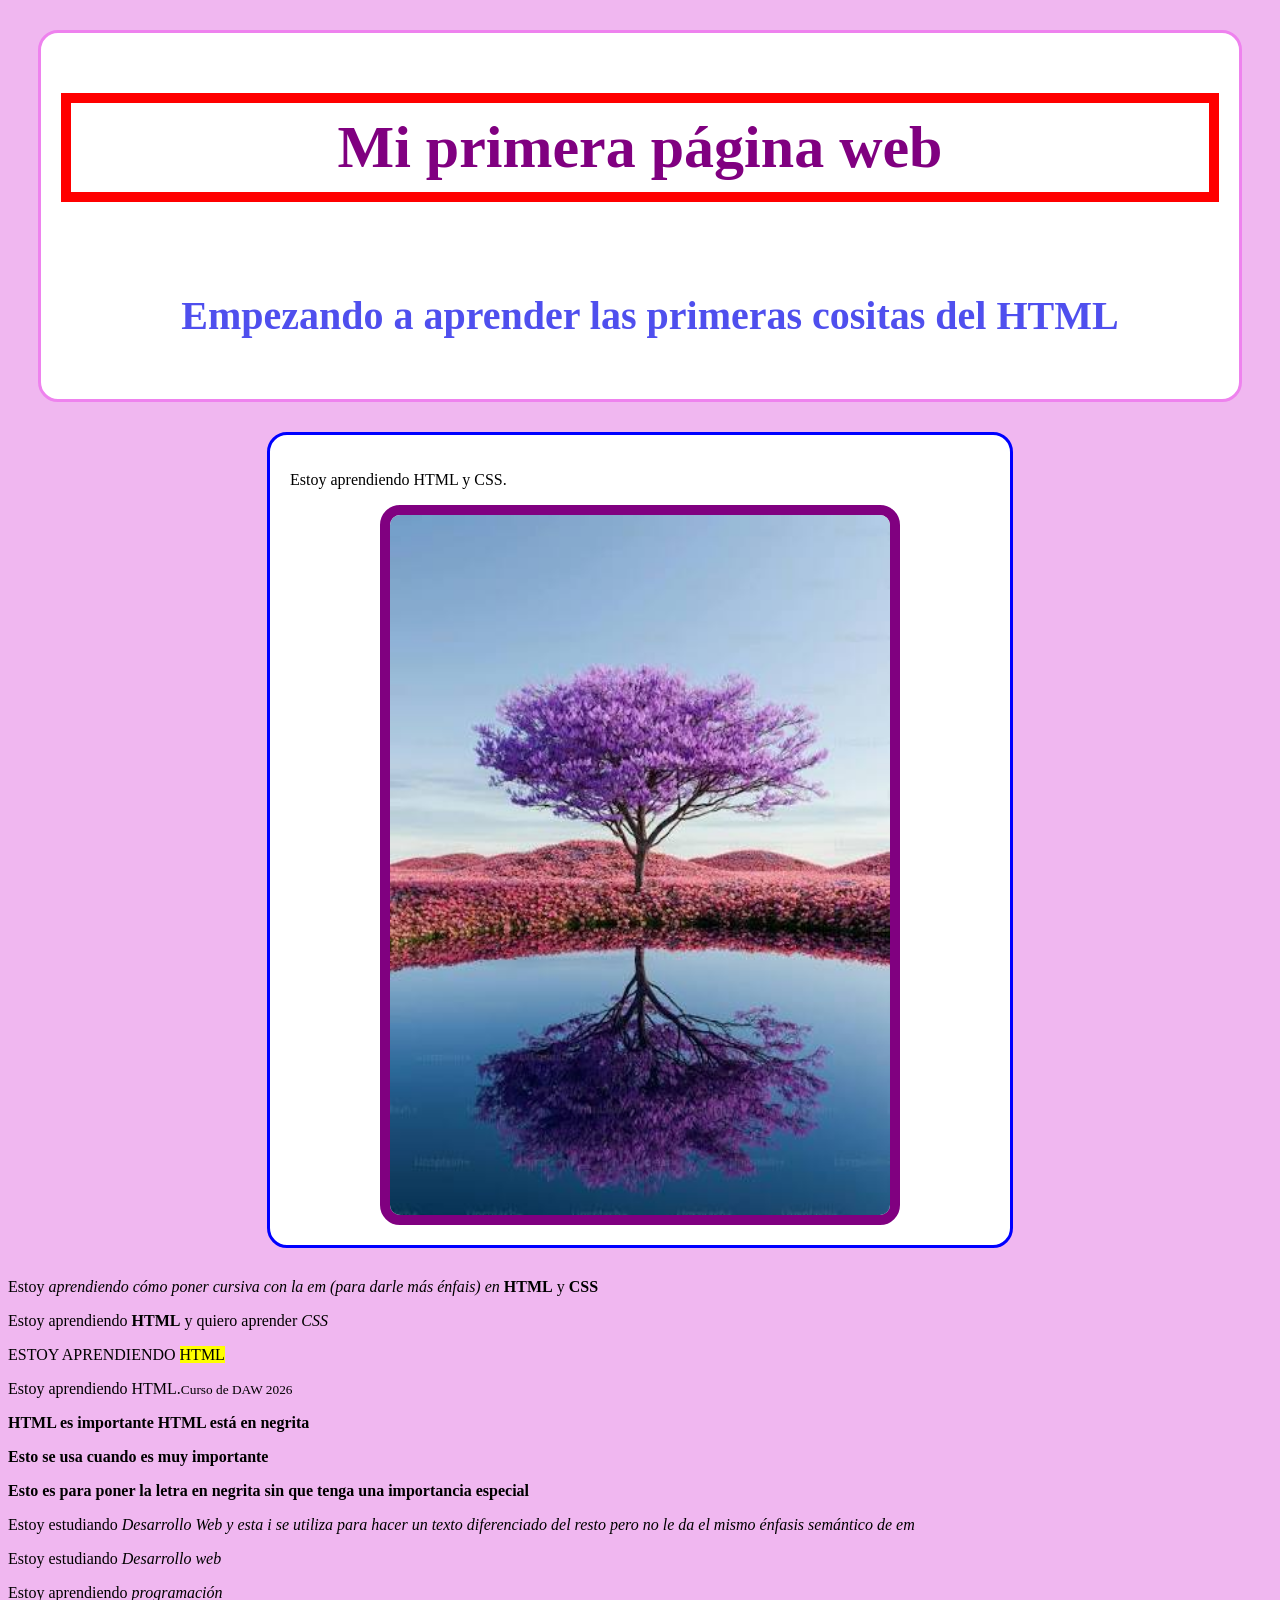
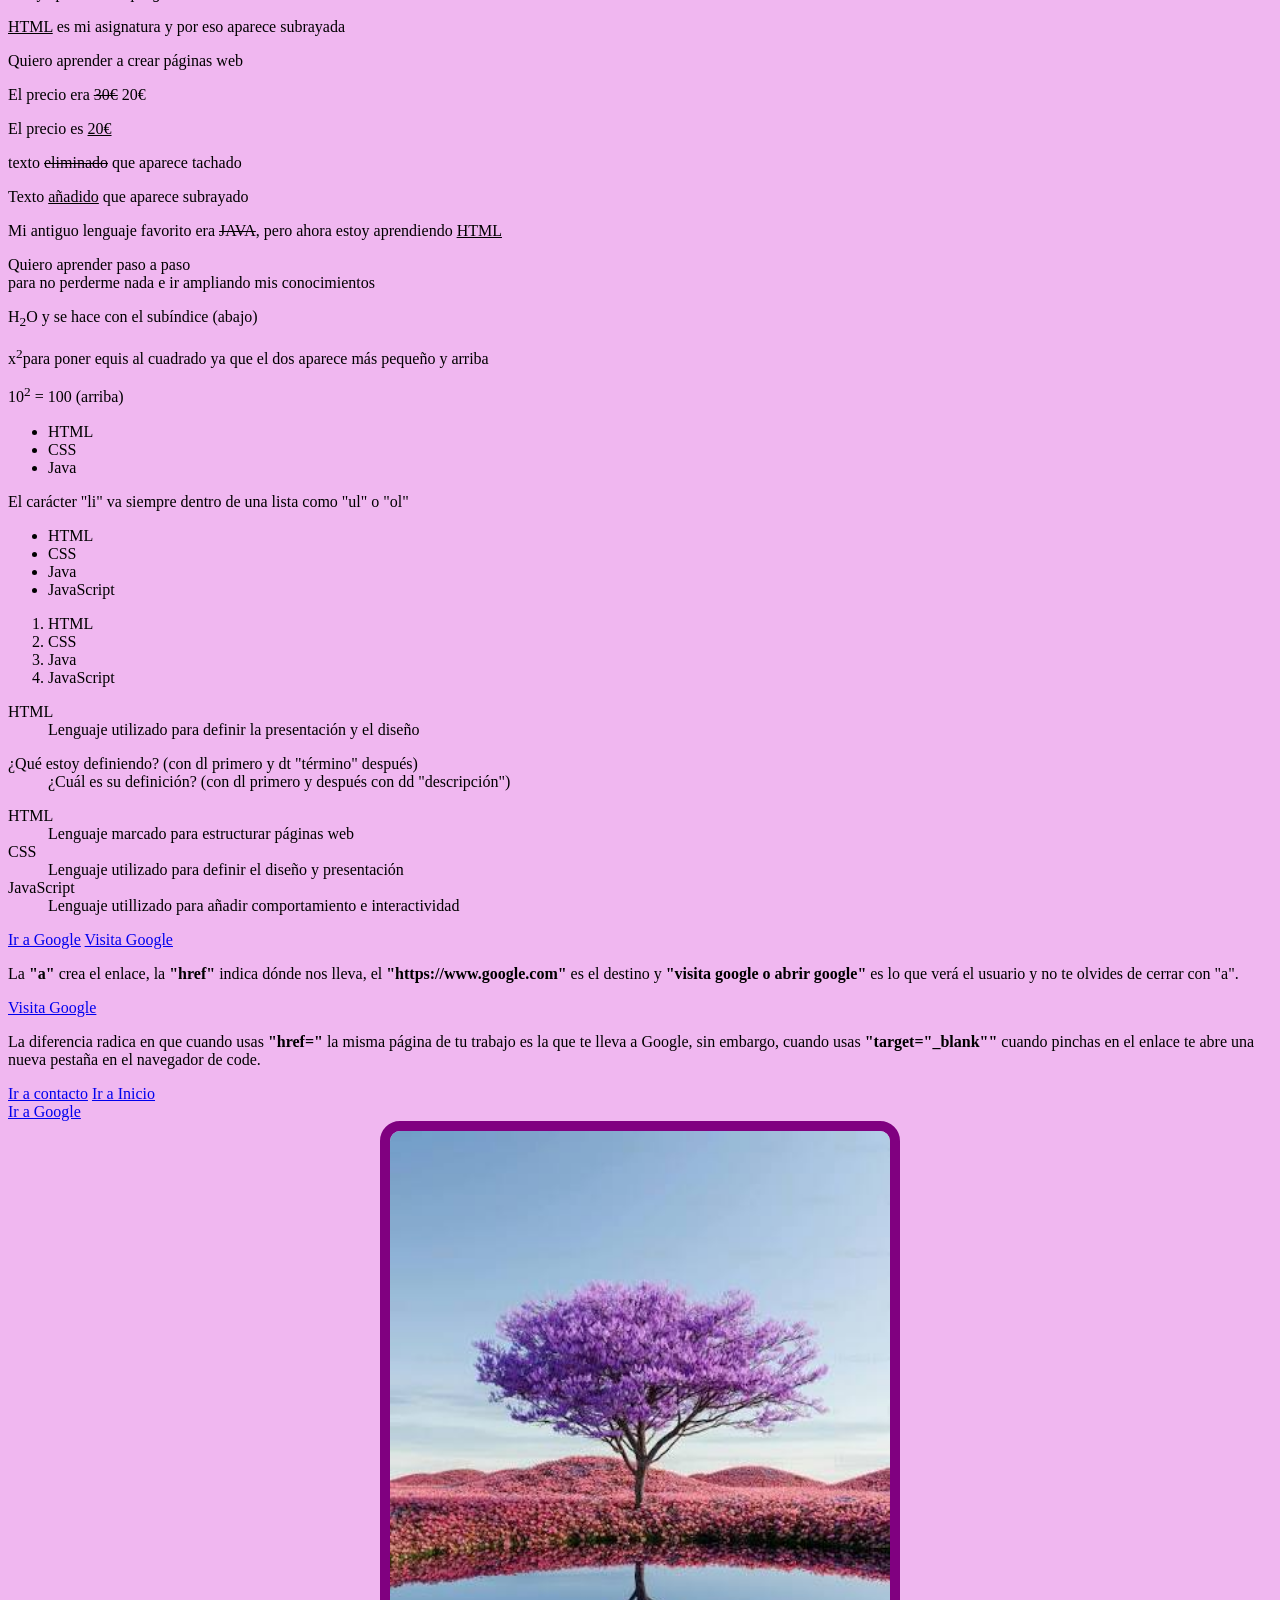
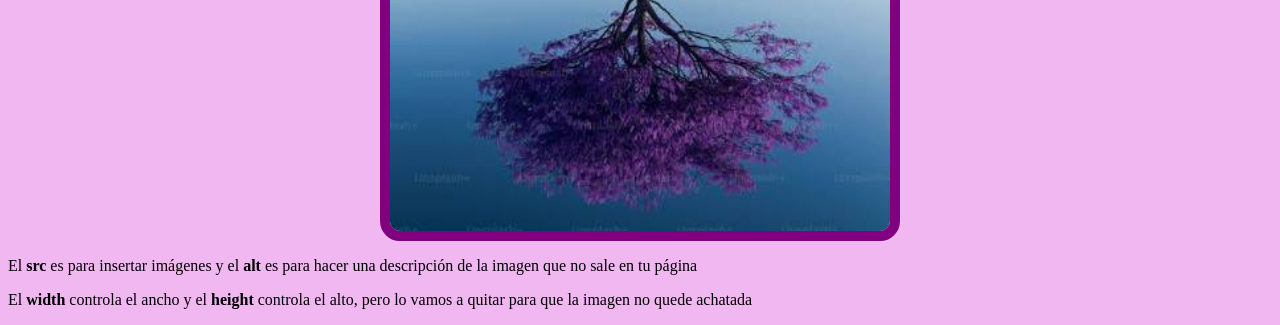
<file: index.html>
<!DOCTYPE html>
<html lang="español"
    <head>
        <meta charset="UTF-8">
        <meta name="viewport" content="width=device-width, initial-scale=1.0">
        <title>Mi práctica número 1 en DAW</title>
        <link rel="stylesheet" href="estilos.css">

    </head>

    <body> 
        <div class="cabecera">
        <h1>Mi primera página web</h1>

        <h2>Empezando a aprender las primeras cositas del HTML</h2> 
        </div>
        <div class="contenido">
            <p>Estoy aprendiendo HTML y CSS.</p>
            <img src="images.jpg">
        </div>   
       
        <p>Estoy <em>aprendiendo cómo poner cursiva con la em (para darle más énfais) en</em><strong> HTML</strong> y<strong> CSS</strong></p>
        <p>Estoy aprendiendo<strong> HTML</strong> y quiero aprender<em> CSS</em></p>
        <P>ESTOY APRENDIENDO <MARK>HTML</MARK></P>
        <p>Estoy aprendiendo HTML.<small>Curso de DAW 2026</small></p>
        <p>
            <strong>HTML es importante</strong>
            <b>HTML está en negrita</b>
        </p>
        <p><strong> Esto se usa cuando es muy importante</strong></p>
        <p><b>Esto es para poner la letra en negrita sin que tenga una importancia especial</b></p>
        <p>Estoy estudiando <i>Desarrollo Web y esta i se utiliza para hacer un texto diferenciado del resto pero no le da el mismo énfasis semántico de em</i></p>
        <p>Estoy estudiando <i>Desarrollo web</i></p>
        <p>Estoy aprendiendo <em>programación</em></p>
        <p><u>HTML</u> es mi asignatura y por eso aparece subrayada</p>
        <p>Quiero aprender a crear páginas web</p>
        <p>El precio era <del>30€</del> 20€</p>
        <p>El precio es <ins>20€</ins></p>
        <p>texto <del>eliminado</del> que aparece tachado</p>
        <p>Texto <ins>añadido</ins> que aparece subrayado</p>
        <p>Mi antiguo lenguaje favorito era <del>JAVA</del>, pero ahora estoy aprendiendo <ins>HTML</ins></p>
        <p>Quiero aprender paso a paso<br>
        para no perderme nada e ir ampliando mis conocimientos</p>
        <p>H<sub>2</sub>O y se hace con el subíndice (abajo)</p>
        <p>x<sup>2</sup>para poner equis al cuadrado ya que el dos aparece más pequeño y arriba</p>
        <p>10<sup>2</sup> = 100 (arriba)</p>
        <ul>
            <li>HTML</li>
            <li>CSS</li>
            <li>Java</li>
        </ul>
        <p>El carácter "li" va siempre dentro de una lista como "ul" o "ol"</p>
        <ul>
            <li>HTML</li>
            <li>CSS</li>
            <li>Java</li>
            <li>JavaScript</li>
        </ul>
        <ol>
            <li> HTML</li>
            <li> CSS</li>
            <li> Java</li>
            <li> JavaScript</li>
        </ol>
        <dl>
            <dt>HTML</dt>
            <dd>Lenguaje utilizado para definir la presentación y el diseño</dd>
        </dl>
        <dl>
            <dt>¿Qué estoy definiendo? (con dl primero y dt "término" después)</dt>
            <dd>¿Cuál es su definición? (con dl primero y después con dd "descripción")</dd>
        </dl>
        <dl>
            <dt>HTML</dt>
            <dd> Lenguaje marcado para estructurar páginas web</dd>
            <dt>CSS</dt>
            <dd>Lenguaje utilizado para definir el diseño y presentación</dd>
            <dt>JavaScript</dt>
            <dd>Lenguaje utillizado para añadir comportamiento e interactividad</dd>
        </dl>
        <a href="https://www.google.com">Ir a Google</a>
        <a href="https://www.google.com">Visita Google</a>
        <P>La <strong>"a"</strong> crea el enlace, la <strong>"href"</strong> indica dónde nos lleva, el <strong>"https://www.google.com"</strong> es el destino y <strong>"visita google o abrir google"</strong> es lo que verá el usuario y no te olvides de cerrar con "a".</P>
        <a href="https://www.google.com" target="_blank"> Visita Google</a>
        <p> La diferencia radica en que cuando usas <strong>"href="</strong> la misma página de tu trabajo es la que te lleva a Google, sin embargo, cuando usas <strong> "target="_blank""</strong> cuando pinchas en el enlace te abre una nueva pestaña en el navegador de code.</p>
        <nav>
        <a href="contacto.html">Ir a contacto</a>
        <a href="index.html">Ir a Inicio</a>
        </nav>
        <nav>
            <a href="https://www.google.com" target="_blank"> Ir a Google</a>
        </nav>

    </body>
    <img src="images.jpg" alt="esto es una descripción de la imagen insertada, un árbol precioso de flores moradas reflejado en un lago y el suelo cubierto de flores rosas">
    <p> El <strong>src</strong> es para insertar imágenes y el <strong>alt</strong> es para hacer una descripción de la imagen que no sale en tu página</p>
    <p> El <strong>width</strong> controla el ancho y el <strong>height</strong> controla el alto, pero lo vamos a quitar para que la imagen no quede achatada </p>

</html>
</file>
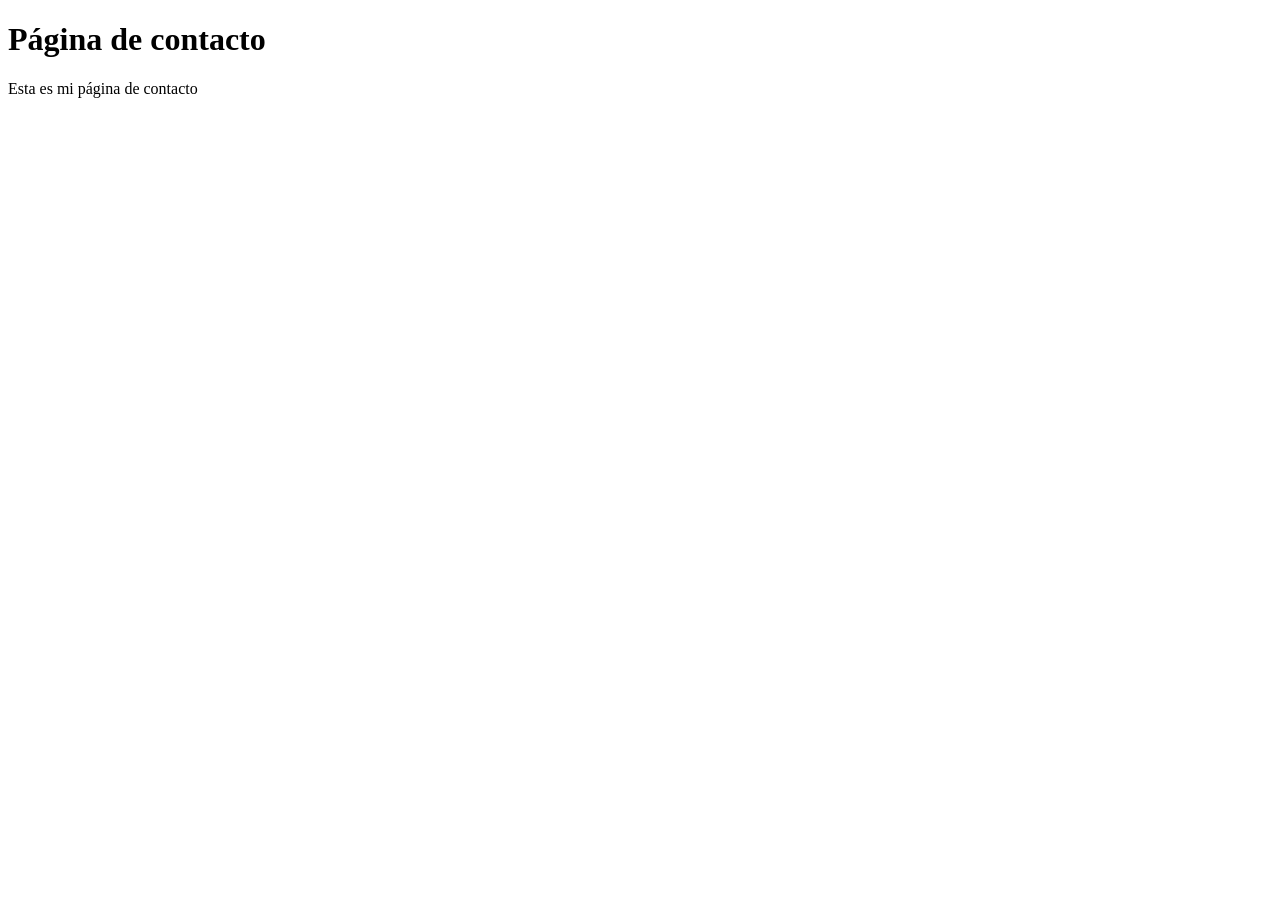
<file: contacto.html>
<!DOCTYPE html>
<html lang="es"
<head>
    <meta charset="UTF-8">
    <title>Contacto</title>
</head>
<body>
    <h1>Página de contacto</h1>
    <p>Esta es mi página de contacto</p>
   

</body>
<html>
</file>
<file: estilos.css>
img {
    width: 500px;
    display: block;
    margin-left: auto;
    margin-right: auto;
    border: 10px solid #800080;
    border-radius: 20px;
}
body {
    background-color: rgb(240, 183, 240);
h1 {
    color: purple;
    font-size: 60px;
    font-family: Georgia;
    font-weight: bold;
    text-align: center;
    margin-bottom: 80px;
    padding: 10px;
    border: 10px solid red;

}
h2 {
    color:rgb(79, 79, 238);
    font-size: 40px;
    font-family: calibri;
    text-align: center;
    margin-bottom: 20px;
    padding: 10px 30px 20px 50px;
}
.cabecera {
    background-color: white;
    padding: 20px;
    border: 3px solid violet;
    border-radius: 20px;
    margin: 30px;   
}
.contenido {
     background-color: white;
    padding: 20px;
    border: 3px solid blue;
    border-radius: 20px;
    margin: 30px auto;
    width: 700px; 

}
}
</file>
